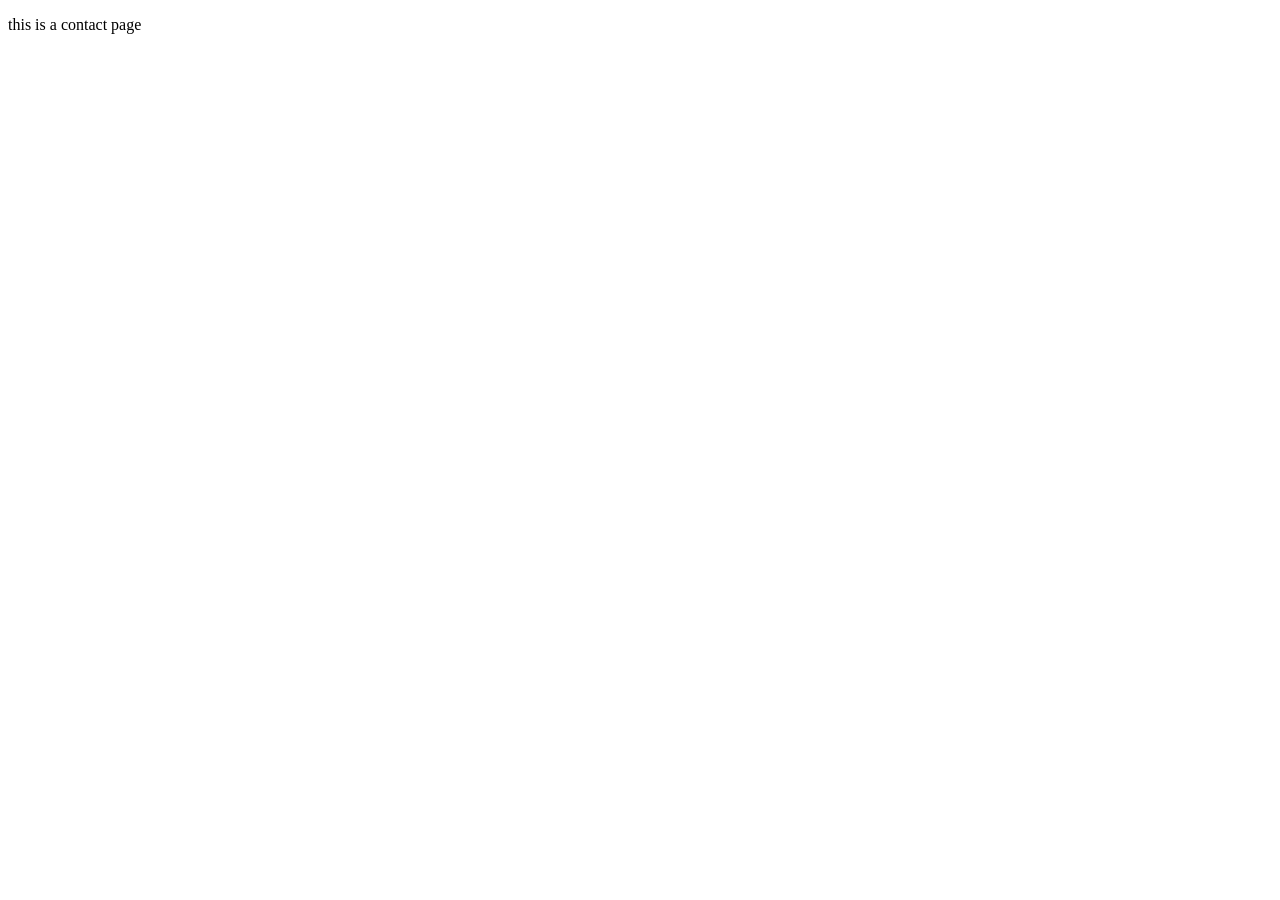
<file: contacts.html>
<!DOCTYPE html>
<html lang="en">
<head>
    <meta charset="UTF-8">
    <meta name="viewport" content="width=device-width, initial-scale=1.0">
    <title>Document</title>
</head>
<body>
    <p>this is a contact page</p>
</body>
</html>
</file>
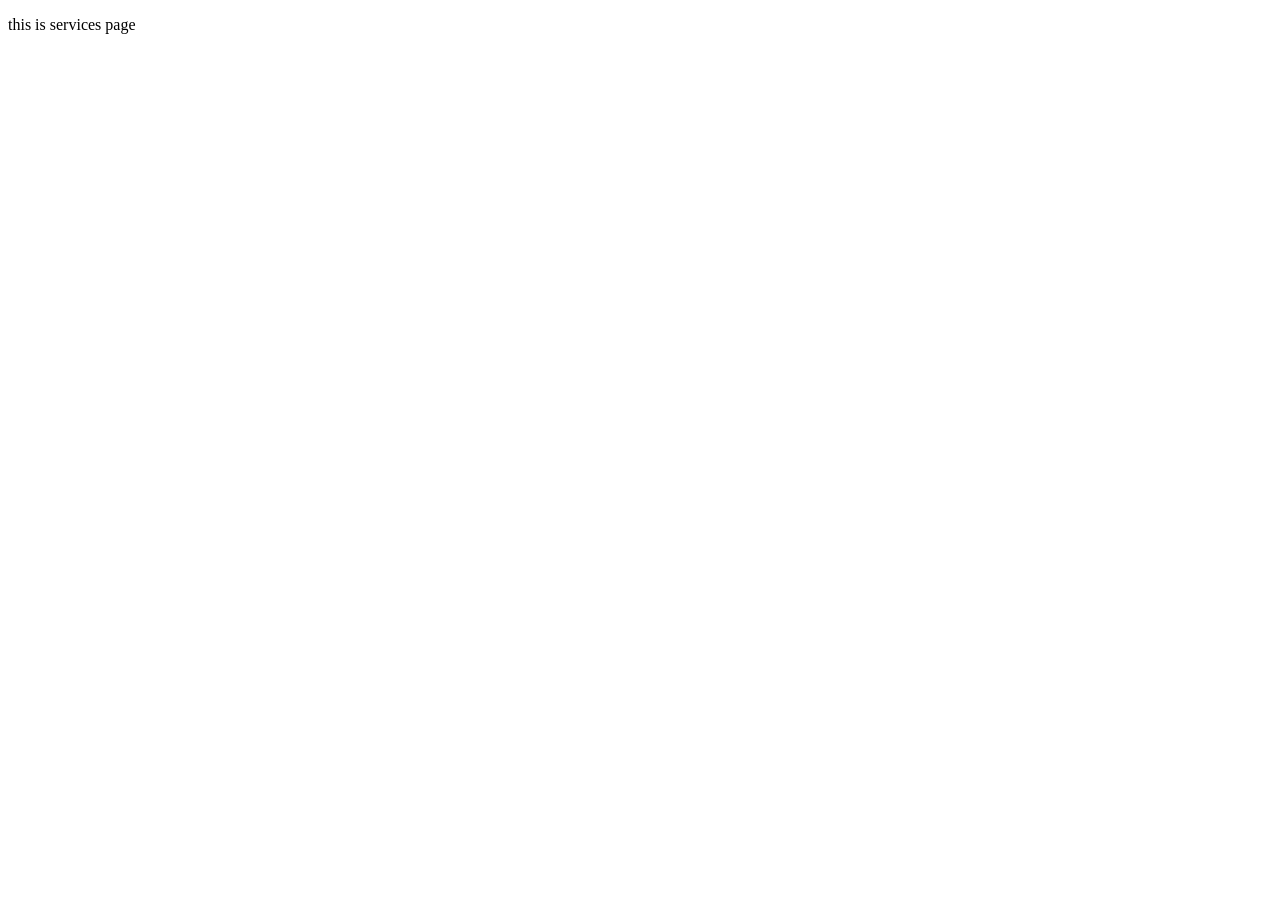
<file: services.html>
<!DOCTYPE html>
<html lang="en">
<head>
    <meta charset="UTF-8">
    <meta name="viewport" content="width=device-width, initial-scale=1.0">
    <title>Document</title>
</head>
<body>
    <p>this is services page</p>
</body>
</html>
</file>
